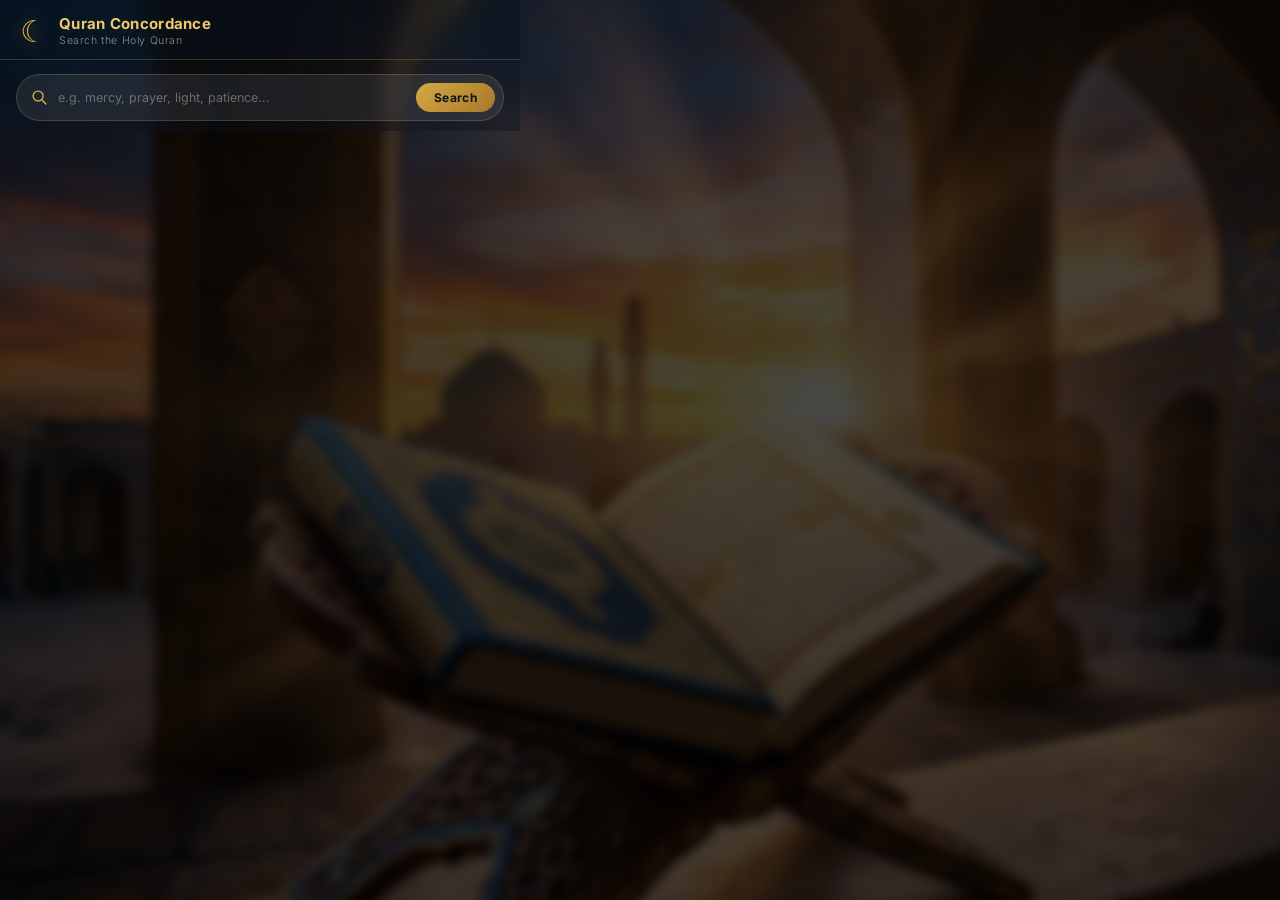
<file: quran-extension/popup.html>
<!DOCTYPE html>
<html lang="en">

<head>
    <meta charset="UTF-8" />
    <meta name="viewport" content="width=device-width, initial-scale=1.0" />
    <title>Quran Concordance</title>
    <link rel="preconnect" href="https://fonts.googleapis.com" />
    <link rel="preconnect" href="https://fonts.gstatic.com" crossorigin />
    <link
        href="https://fonts.googleapis.com/css2?family=Amiri:wght@400;700&family=Inter:wght@300;400;500;600;700&display=swap"
        rel="stylesheet" />
    <link rel="stylesheet" href="popup.css" />
</head>

<body>

    <!-- Blurred background image -->
    <div class="bg-overlay"></div>

    <div class="container">

        <!-- Header -->
        <header class="header">
            <div class="logo">
                <span class="logo-icon">☾</span>
                <div>
                    <h1 class="logo-title">Quran Concordance</h1>
                    <p class="logo-sub">Search the Holy Quran</p>
                </div>
            </div>
        </header>

        <!-- Search Bar -->
        <div class="search-wrapper">
            <div class="search-box">
                <svg class="search-icon" xmlns="http://www.w3.org/2000/svg" fill="none" viewBox="0 0 24 24"
                    stroke="currentColor">
                    <path stroke-linecap="round" stroke-linejoin="round" stroke-width="2"
                        d="M21 21l-6-6m2-5a7 7 0 11-14 0 7 7 0 0114 0z" />
                </svg>
                <input type="text" id="search-input" placeholder="e.g. mercy, prayer, light, patience..."
                    autocomplete="off" />
                <button id="search-btn">Search</button>
            </div>
        </div>

        <!-- Frequency Badge -->
        <div id="freq-display" class="freq-display hidden">
            <span id="freq-text"></span>
        </div>

        <!-- Error Message -->
        <div id="error-display" class="error-display hidden"></div>

        <!-- Loading Spinner -->
        <div id="loading" class="loading hidden">
            <div class="spinner"></div>
            <p>Searching the Holy Quran…</p>
        </div>

        <!-- Results List -->
        <div id="results-container" class="results-container"></div>

        <!-- Pagination hint -->
        <div id="pagination-info" class="pagination-info hidden"></div>

    </div>

    <script src="popup.js"></script>
</body>

</html>
</file>
<file: quran-extension/popup.css>
/* ─── Reset & Base ─────────────────────────────────────────── */
*,
*::before,
*::after {
    box-sizing: border-box;
    margin: 0;
    padding: 0;
}

:root {
    --gold: #d4a843;
    --gold-light: #f0c96a;
    --navy: #0d1b2a;
    --glass: rgba(255, 255, 255, 0.06);
    --glass-border: rgba(212, 168, 67, 0.25);
    --card-bg: rgba(10, 22, 36, 0.72);
    --text-primary: #f0e8d0;
    --text-muted: rgba(240, 232, 208, 0.6);
    --error-bg: rgba(200, 50, 50, 0.18);
    --error-border: rgba(220, 80, 80, 0.35);
}

html,
body {
    width: 520px;
    font-family: 'Inter', system-ui, sans-serif;
    color: var(--text-primary);
    background: transparent;
    overflow: hidden;
}

/* ─── Background Image (blurred) ─────────────────────────── */
.bg-overlay {
    position: fixed;
    inset: 0;
    background-image: url('bg.png');
    background-size: cover;
    background-position: center;
    filter: blur(5px) brightness(0.28);
    transform: scale(1.08);
    /* hide blur edges */
    z-index: -1;
}

/* ─── Container ──────────────────────────────────────────── */
.container {
    display: flex;
    flex-direction: column;
    max-height: 620px;
    overflow: hidden;
}

/* ─── Header ─────────────────────────────────────────────── */
.header {
    padding: 14px 20px 12px;
    background: rgba(10, 20, 35, 0.55);
    backdrop-filter: blur(10px);
    border-bottom: 1px solid var(--glass-border);
    flex-shrink: 0;
}

.logo {
    display: flex;
    align-items: center;
    gap: 12px;
}

.logo-icon {
    font-size: 30px;
    color: var(--gold);
    filter: drop-shadow(0 0 10px rgba(212, 168, 67, 0.7));
    line-height: 1;
}

.logo-title {
    font-size: 15px;
    font-weight: 700;
    color: var(--gold-light);
    letter-spacing: 0.3px;
}

.logo-sub {
    font-size: 10.5px;
    font-weight: 300;
    color: var(--text-muted);
    letter-spacing: 0.6px;
    margin-top: 1px;
}

/* ─── Search Section ─────────────────────────────────────── */
.search-wrapper {
    padding: 14px 16px 10px;
    background: rgba(10, 20, 35, 0.4);
    backdrop-filter: blur(8px);
    flex-shrink: 0;
}

.search-box {
    display: flex;
    align-items: center;
    gap: 10px;
    background: rgba(255, 255, 255, 0.08);
    border: 1px solid var(--glass-border);
    border-radius: 30px;
    padding: 8px 8px 8px 14px;
    transition: border-color 0.25s, box-shadow 0.25s;
}

.search-box:focus-within {
    border-color: var(--gold);
    box-shadow: 0 0 0 3px rgba(212, 168, 67, 0.18), 0 6px 24px rgba(0, 0, 0, 0.35);
}

.search-icon {
    width: 17px;
    height: 17px;
    color: var(--gold);
    flex-shrink: 0;
}

#search-input {
    flex: 1;
    background: transparent;
    border: none;
    outline: none;
    color: var(--text-primary);
    font-size: 12.5px;
    font-family: 'Inter', sans-serif;
}

#search-input::placeholder {
    color: rgba(240, 232, 208, 0.38);
}

#search-btn {
    background: linear-gradient(135deg, #d4a843, #a8792a);
    color: #0a1220;
    border: none;
    border-radius: 24px;
    padding: 7px 18px;
    font-size: 12px;
    font-weight: 700;
    font-family: 'Inter', sans-serif;
    cursor: pointer;
    letter-spacing: 0.3px;
    transition: opacity 0.2s, transform 0.1s;
    flex-shrink: 0;
}

#search-btn:hover {
    opacity: 0.88;
    transform: scale(1.03);
}

#search-btn:active {
    transform: scale(0.96);
}

/* ─── Frequency Badge ────────────────────────────────────── */
.freq-display {
    margin: 0 16px 10px;
    padding: 9px 16px;
    background: rgba(212, 168, 67, 0.12);
    border: 1px solid rgba(212, 168, 67, 0.3);
    border-radius: 10px;
    font-size: 12px;
    color: var(--gold-light);
    text-align: center;
    line-height: 1.5;
    flex-shrink: 0;
}

.freq-display strong {
    color: var(--gold);
    font-size: 13.5px;
}

.freq-display em {
    color: #fff;
    font-style: italic;
}

/* ─── Error ──────────────────────────────────────────────── */
.error-display {
    margin: 0 16px 10px;
    padding: 10px 16px;
    background: var(--error-bg);
    border: 1px solid var(--error-border);
    border-radius: 10px;
    font-size: 12px;
    color: #ffaaaa;
    text-align: center;
    flex-shrink: 0;
}

/* ─── Loading ────────────────────────────────────────────── */
.loading {
    display: flex;
    flex-direction: column;
    align-items: center;
    justify-content: center;
    gap: 12px;
    padding: 30px 20px;
    color: var(--text-muted);
    font-size: 12px;
}

.spinner {
    width: 30px;
    height: 30px;
    border: 3px solid rgba(212, 168, 67, 0.2);
    border-top-color: var(--gold);
    border-radius: 50%;
    animation: spin 0.75s linear infinite;
}

@keyframes spin {
    to {
        transform: rotate(360deg);
    }
}

/* ─── Results Container ──────────────────────────────────── */
.results-container {
    flex: 1;
    overflow-y: auto;
    padding: 2px 16px 12px;
    display: flex;
    flex-direction: column;
    gap: 10px;
    scrollbar-width: thin;
    scrollbar-color: rgba(212, 168, 67, 0.3) transparent;
}

.results-container::-webkit-scrollbar {
    width: 5px;
}

.results-container::-webkit-scrollbar-track {
    background: transparent;
}

.results-container::-webkit-scrollbar-thumb {
    background: rgba(212, 168, 67, 0.3);
    border-radius: 5px;
}

/* ─── Result Card ────────────────────────────────────────── */
.result-card {
    background: var(--card-bg);
    border: 1px solid var(--glass-border);
    border-radius: 12px;
    padding: 13px 15px;
    backdrop-filter: blur(6px);
    animation: slideUp 0.3s ease both;
    transition: border-color 0.2s, transform 0.2s, box-shadow 0.2s;
}

.result-card:hover {
    border-color: rgba(212, 168, 67, 0.55);
    transform: translateY(-2px);
    box-shadow: 0 8px 24px rgba(0, 0, 0, 0.4);
}

@keyframes slideUp {
    from {
        opacity: 0;
        transform: translateY(12px);
    }

    to {
        opacity: 1;
        transform: translateY(0);
    }
}

/* Card header row */
.card-header {
    display: flex;
    align-items: center;
    justify-content: space-between;
    margin-bottom: 10px;
    padding-bottom: 8px;
    border-bottom: 1px solid rgba(212, 168, 67, 0.13);
}

.verse-ref {
    display: flex;
    align-items: center;
    gap: 8px;
}

.surah-name {
    font-size: 13px;
    font-weight: 600;
    color: var(--gold-light);
}

.ayah-badge {
    font-size: 10px;
    background: rgba(212, 168, 67, 0.14);
    color: var(--gold);
    border: 1px solid rgba(212, 168, 67, 0.28);
    border-radius: 20px;
    padding: 2px 9px;
    font-weight: 500;
}

.verse-key {
    font-size: 10px;
    color: var(--text-muted);
    opacity: 0.7;
    font-variant-numeric: tabular-nums;
}

/* Translation blocks */
.translation {
    margin-top: 7px;
}

.trans-label {
    font-size: 10px;
    font-weight: 600;
    letter-spacing: 0.5px;
    color: var(--text-muted);
    margin-bottom: 4px;
    text-transform: uppercase;
}

.trans-text {
    font-size: 12.5px;
    line-height: 1.75;
    color: var(--text-primary);
}

/* ─── Urdu (RTL) ─────────────────────────────────────────── */
.urdu-trans {
    margin-top: 9px;
    padding-top: 9px;
    border-top: 1px solid rgba(255, 255, 255, 0.06);
    text-align: right;
}

.urdu-text {
    font-family: 'Amiri', 'Jameel Noori Nastaleeq', serif;
    font-size: 15px;
    line-height: 2.1;
    color: #ffe9b8;
    direction: rtl;
    unicode-bidi: embed;
}

/* ─── Pagination Hint ────────────────────────────────────── */
.pagination-info {
    text-align: center;
    padding: 8px;
    font-size: 10.5px;
    color: var(--text-muted);
    border-top: 1px solid var(--glass-border);
    background: rgba(10, 20, 35, 0.45);
    flex-shrink: 0;
}

/* ─── Utility ────────────────────────────────────────────── */
.hidden {
    display: none !important;
}
</file>
